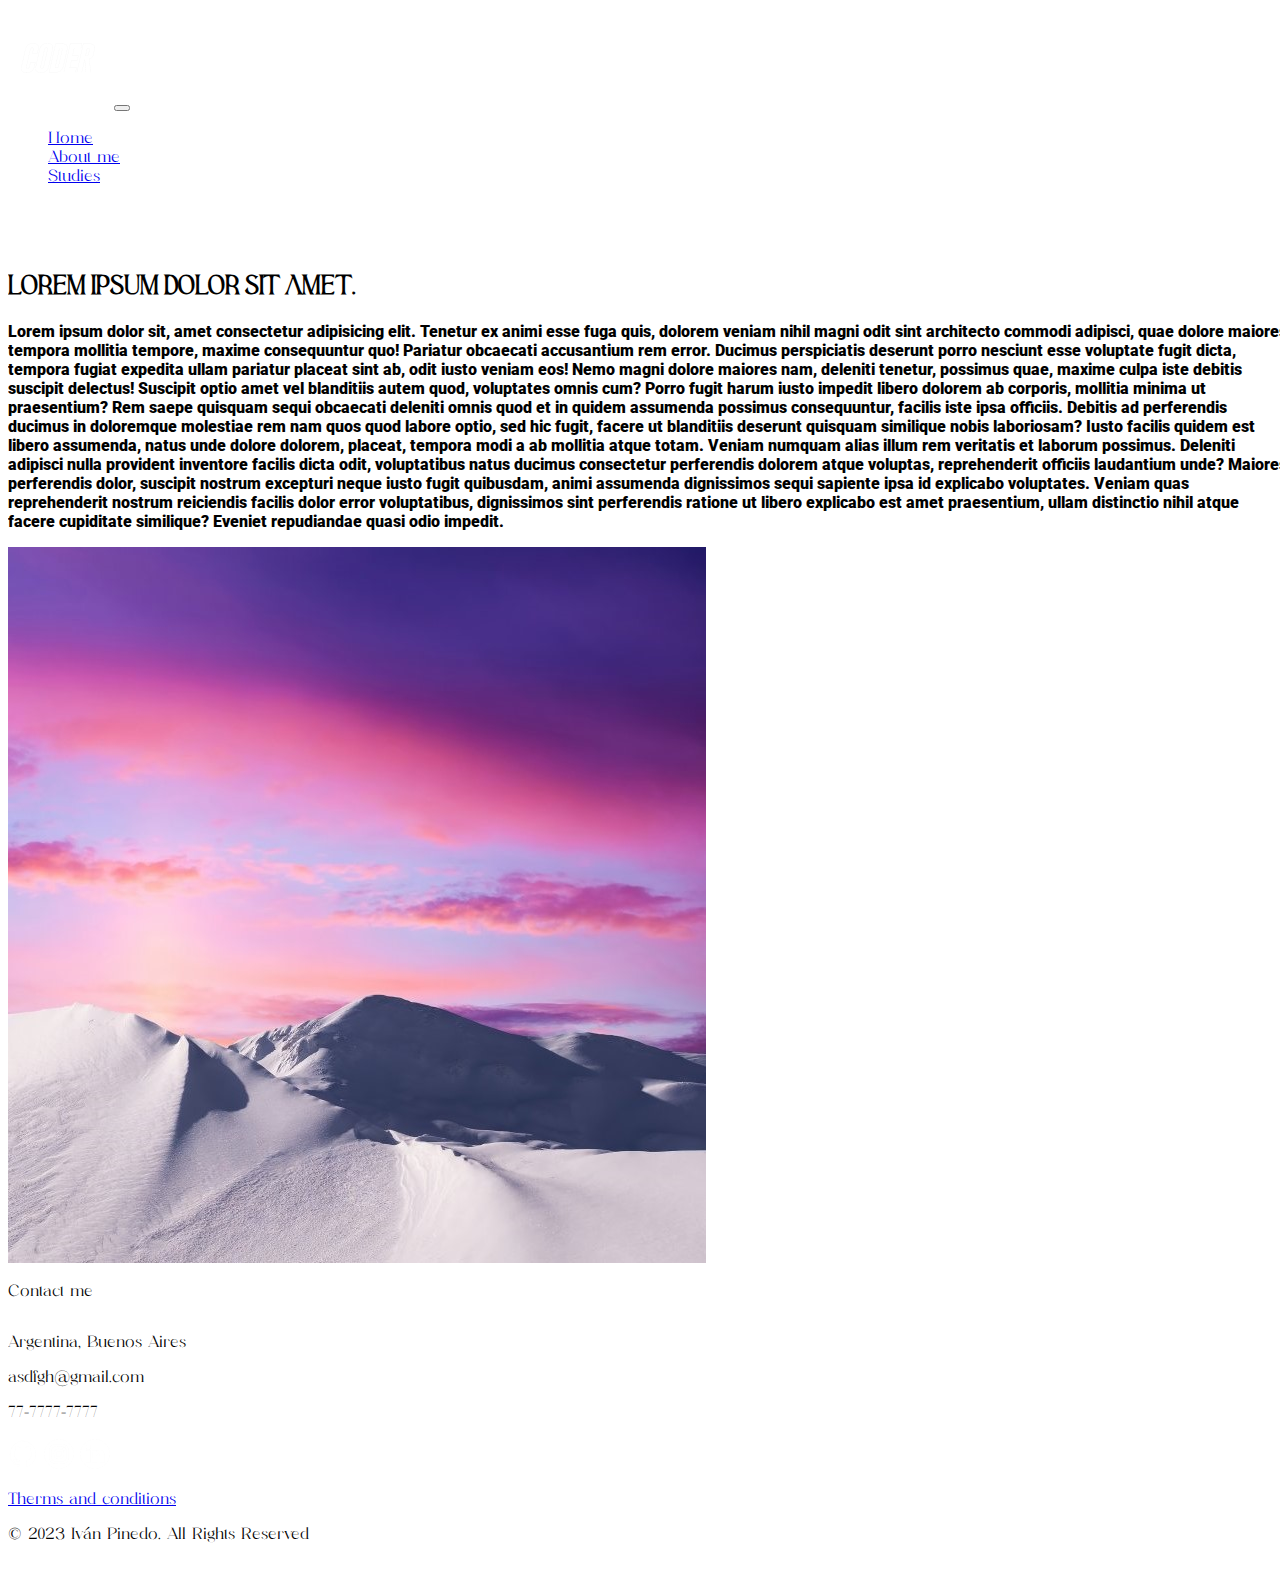
<file: index.html>
<!DOCTYPE html>
<html lang="en">

<head>
    <meta charset="UTF-8">
    <meta name="viewport" content="width=device-width, initial-scale=1.0">
    <link href="https://cdn.jsdelivr.net/npm/bootstrap@5.3.0/dist/css/bootstrap.min.css" rel="stylesheet"
        integrity="sha384-9ndCyUaIbzAi2FUVXJi0CjmCapSmO7SnpJef0486qhLnuZ2cdeRhO02iuK6FUUVM" crossorigin="anonymous">
    <link rel="stylesheet" href="style.css">
    <link rel="preconnect" href="https://fonts.googleapis.com">
<link rel="preconnect" href="https://fonts.gstatic.com" crossorigin>
<link href="https://fonts.googleapis.com/css2?family=Roboto:wght@100&display=swap" rel="stylesheet">
    <title>Coder-Project-2</title>
</head>
<body>
    <header class="container-fluid bg-secondary">
        <nav class="navbar navbar-expand-lg">
            <div class="container-fluid">
                <a class="navbar-brand" href="index.html"><img class="img-fluid" src="asets/Logos/Coder/coder1.png"
                        alt=""></a>
                <button class="navbar-toggler" type="button" data-bs-toggle="collapse" data-bs-target="#navbarScroll"
                    aria-controls="navbarScroll" aria-expanded="false" aria-label="Toggle navigation">
                    <span class="navbar-toggler-icon"></span>
                </button>
                <div class="collapse navbar-collapse bg-secondary" id="navbarScroll">
                    <ul class="navbar-nav me-auto my-2 my-lg-0 navbar-nav-scroll" style="--bs-scroll-height: 100px;">
                        <li class="nav-item">
                            <a class="nav-link fs-5 text-light" aria-current="page" href="index.html">Home</a>
                        </li>
                        <li class="nav-item">
                            <a class="nav-link fs-5 text-light" href="html/about_me.html">About me</a>
                        </li>
                        <li class="nav-item">
                            <a class="nav-link fs-5 text-light" href="#">Studies</a>
                        </li>
                    </ul>
                </div>
            </div>
        </nav>
    </header>
    <main>
        <div class="row">
            <div id="intro" class="col-xs-12 col-md-12 col-lg-6 ms-3 text-start">
                <h2>Lorem ipsum dolor sit amet.</h2>
                <p class="txt col-xs-12 col-sm-12 col-md-12 col-lg-12 col-xl-11 col-xxl-10">Lorem ipsum dolor sit, amet consectetur adipisicing elit. Tenetur ex animi esse fuga quis, dolorem
                    veniam nihil magni odit sint architecto commodi adipisci, quae dolore maiores tempora mollitia
                    tempore, maxime consequuntur quo! Pariatur obcaecati accusantium rem error. Ducimus perspiciatis
                    deserunt porro nesciunt esse voluptate fugit dicta, tempora fugiat expedita ullam pariatur placeat
                    sint ab, odit iusto veniam eos! Nemo magni dolore maiores nam, deleniti tenetur, possimus quae,
                    maxime culpa iste debitis suscipit delectus! Suscipit optio amet vel blanditiis autem quod,
                    voluptates omnis cum? Porro fugit harum iusto impedit libero dolorem ab corporis, mollitia minima ut
                    praesentium? Rem saepe quisquam sequi obcaecati deleniti omnis quod et in quidem assumenda possimus
                    consequuntur, facilis iste ipsa officiis. Debitis ad perferendis ducimus in doloremque molestiae rem
                    nam quos quod labore optio, sed hic fugit, facere ut blanditiis deserunt quisquam similique nobis
                    laboriosam? Iusto facilis quidem est libero assumenda, natus unde dolore dolorem, placeat, tempora
                    modi a ab mollitia atque totam. Veniam numquam alias illum rem veritatis et laborum possimus.
                    Deleniti adipisci nulla provident inventore facilis dicta odit, voluptatibus natus ducimus
                    consectetur perferendis dolorem atque voluptas, reprehenderit officiis laudantium unde? Maiores
                    perferendis dolor, suscipit nostrum excepturi neque iusto fugit quibusdam, animi assumenda
                    dignissimos sequi sapiente ipsa id explicabo voluptates. Veniam quas reprehenderit nostrum
                    reiciendis facilis dolor error voluptatibus, dignissimos sint perferendis ratione ut libero
                    explicabo est amet praesentium, ullam distinctio nihil atque facere cupiditate similique? Eveniet
                    repudiandae quasi odio impedit.
                </p>
            </div>
            <div class=" img-fluid text-center col-xs-12 col-sm-12 col-md-12 col-lg-12 col-xl-5 mt-5 mb-5">
                <!-- cuando pongo pantalla de 992px se ve medio cortada la imagen
                no se como solucionarla  -->
                <img  class="img-fluid" src="asets/img1.jpg" alt="Imagen Paisaje">
            </div>
        </div>
        
    </main>


    <footer class="container-fluid bg-dark">
        <div class="row">
            <div class="col-xs-12 col-md-6 col-lg-4 text-light ms-3">
                <p class="fs-2 mt-4">Contact me</p>
                <div>
                    <p class="mb-1">Argentina, Buenos Aires</p>
                    <p class="mb-1">asdfgh@gmail.com</p>
                    <p class="mb-1">77-7777-7777 </p>
                </div>

            </div>
            <div class="col-xs-12 col-md-6 col-lg-4 text-light text-center text-xs-start text-md-start text-sm-start text-lg-center">
                <div class="mb-3 mt-4">
                    <a href="https://github.com/iv52n"><img src="asets/Footer/github.png" alt=""></a>
                    <a href="https://www.instagram.com/ivan.pinedo_/"><img src="asets/Footer/instagram.png"
                            alt=""></a>
                    <a href="https://www.linkedin.com/in/ivan-pinedo-0a1561261/"><img
                            src="asets/Footer/linkedin.png" alt=""></a>
                </div>
            </div>
            
            <div class="col-xs-12 col-md-6 col-lg-3 text-light text-end">
                <a href="#" class="text-decoration-none text-light">
                    <p class="fs-6  mb-3 mt-4">Therms and conditions</p>
                </a>
                <p class="fs-6 mb-3 mt-4 ">© 2023 Iván Pinedo. All Rights Reserved</p>
            </div>
        </div>
    </footer>


    <script src="https://cdn.jsdelivr.net/npm/bootstrap@5.3.0/dist/js/bootstrap.bundle.min.js"
        integrity="sha384-geWF76RCwLtnZ8qwWowPQNguL3RmwHVBC9FhGdlKrxdiJJigb/j/68SIy3Te4Bkz"
        crossorigin="anonymous"></script>
</body>

</html>
</file>
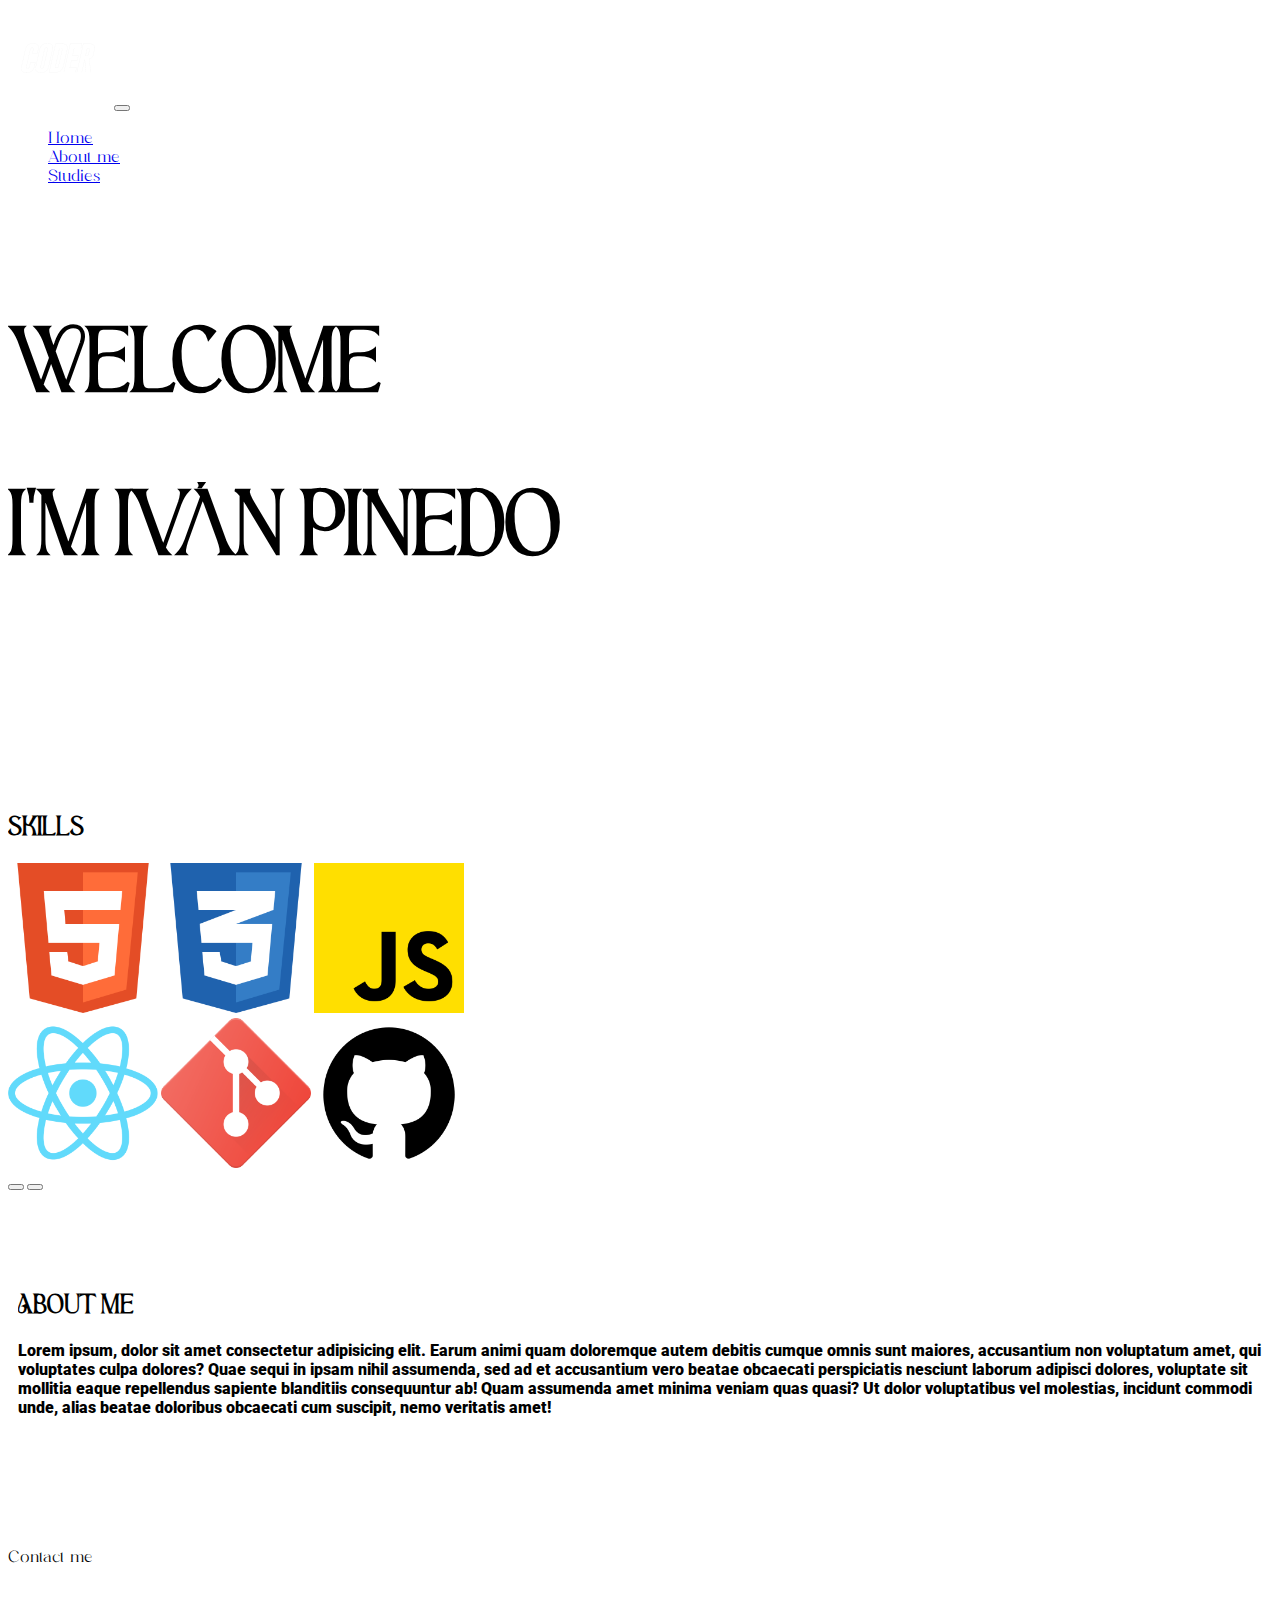
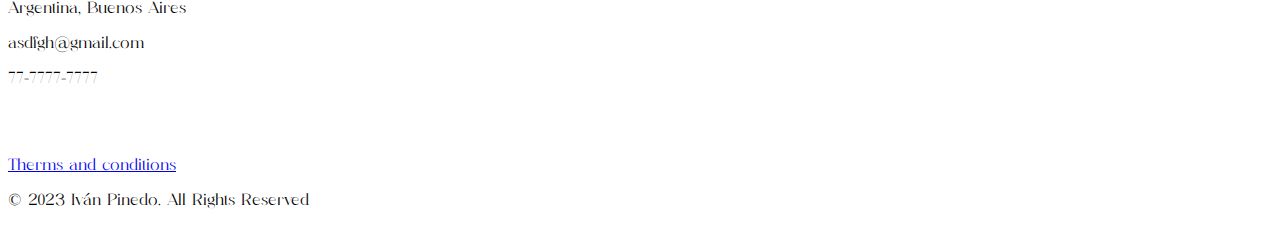
<file: html/about_me.html>
<!DOCTYPE html>
<html lang="en">

<head>
    <meta charset="UTF-8">
    <meta name="viewport" content="width=device-width, initial-scale=1.0">
    <link href="https://cdn.jsdelivr.net/npm/bootstrap@5.3.0/dist/css/bootstrap.min.css" rel="stylesheet"
        integrity="sha384-9ndCyUaIbzAi2FUVXJi0CjmCapSmO7SnpJef0486qhLnuZ2cdeRhO02iuK6FUUVM" crossorigin="anonymous">
    <link rel="stylesheet" href="../style.css">
    <link rel="preconnect" href="https://fonts.googleapis.com">
<link rel="preconnect" href="https://fonts.gstatic.com" crossorigin>
<link href="https://fonts.googleapis.com/css2?family=Roboto:wght@100&display=swap" rel="stylesheet">
    <title>Coder-Project-2</title>
</head>

<body>
    <header class="container-fluid bg-secondary">
        <nav class="navbar navbar-expand-lg">
            <div class="container-fluid">
                <a class="navbar-brand" href="../index.html"><img class="img-fluid"
                        src="../asets/Logos/Coder/coder1.png" alt=""></a>
                <button class="navbar-toggler" type="button" data-bs-toggle="collapse" data-bs-target="#navbarScroll"
                    aria-controls="navbarScroll" aria-expanded="false" aria-label="Toggle navigation">
                    <span class="navbar-toggler-icon"></span>
                </button>
                <div class="collapse navbar-collapse bg-secondary" id="navbarScroll">
                    <ul class="navbar-nav me-auto my-2 my-lg-0 navbar-nav-scroll" style="--bs-scroll-height: 100px;">
                        <li class="nav-item">
                            <a class="nav-link fs-5 text-light" aria-current="page" href="../index.html">Home</a>
                        </li>
                        <li class="nav-item">
                            <a class="nav-link fs-5 text-light" href="about_me.html">About me</a>
                        </li>
                        <li class="nav-item">
                            <a class="nav-link fs-5 text-light" href="#">Studies</a>
                        </li>
                    </ul>
                </div>
            </div>
        </nav>
    </header>
    <main>
        <div id="welcome" class="text-center">
            <h2>Welcome</h2>
            <h2>I'm Iván Pinedo</h2>
        </div>
        <div id="skills">
            <div id="carouselExampleDark" class="carousel carousel-dark slide ">
                <h2  class="text-center fs-1">Skills</h2>
                <div class="carousel-inner text-center">
                    <div class="carousel-item active">
                        <img src="../asets/Html,css,etc/html.png" class="img" alt="html">
                        <img src="../asets/Html,css,etc/css.png" class="img" alt="css">
                        <img src="../asets/Html,css,etc/java.png" class="img" alt="javascript">
                    </div>
                    <div class="carousel-item">
                        <img src="../asets/Html,css,etc/react.png" class="img" alt="react">
                        <img src="../asets/Html,css,etc/git.png" class="img" alt="Git">
                        <img src="../asets/Html,css,etc/github.png" class="img" alt="Github">
                    </div>
                </div>
                <button class="carousel-control-prev" type="button" data-bs-target="#carouselExampleDark"
                    data-bs-slide="prev">
                    <span class="carousel-control-prev-icon" aria-hidden="true"></span>
                </button>
                <button class="carousel-control-next" type="button" data-bs-target="#carouselExampleDark"
                    data-bs-slide="next">
                    <span class="carousel-control-next-icon" aria-hidden="true"></span>
                </button>
            </div>
        </div>
        

        <div id="about">
            <h2 class="fs-1 abm">About me</h2>
            <p  class="fs-4 abm txt">Lorem ipsum, dolor sit amet consectetur adipisicing elit. Earum animi quam doloremque
                autem debitis cumque omnis sunt maiores, accusantium non voluptatum amet, qui voluptates culpa dolores?
                Quae sequi in ipsam nihil assumenda, sed ad et accusantium vero beatae obcaecati perspiciatis nesciunt
                laborum adipisci dolores, voluptate sit mollitia eaque repellendus sapiente blanditiis consequuntur ab!
                Quam assumenda amet minima veniam quas quasi? Ut dolor voluptatibus vel molestias, incidunt commodi
                unde, alias beatae doloribus obcaecati cum suscipit, nemo veritatis amet!
            </p>
        </div>
    </main>

    <footer class="container-fluid bg-dark">
        <div class="row">
            <div class="col-xs-12 col-md-6 col-lg-4 text-light ms-3">
                <p class="fs-2 mt-4">Contact me</p>
                <div>
                    <p class="mb-1">Argentina, Buenos Aires</p>
                    <p class="mb-1">asdfgh@gmail.com</p>
                    <p class="mb-1">77-7777-7777 </p>
                </div>

            </div>
            <div class="col-xs-12 col-md-6 col-lg-4 text-light text-center text-md-start text-sm-start text-lg-center">
                <div class="mb-3 mt-4">
                    <a href="https://github.com/iv52n"><img src="/asets/Footer/github.png" alt=""></a>
                    <a href="https://www.instagram.com/ivan.pinedo_/"><img src="/asets/Footer/instagram.png" alt=""></a>
                    <a href="https://www.linkedin.com/in/ivan-pinedo-0a1561261/"><img src="/asets/Footer/linkedin.png"
                            alt=""></a>
                </div>
            </div>

            <div class="col-xs-12 col-md-6 col-lg-3 text-light text-end">
                <a href="#" class="text-decoration-none text-light">
                    <p class="fs-6  mb-3 mt-4">Therms and conditions</p>
                </a>
                <p class="fs-6 mb-3 mt-4 ">© 2023 Iván Pinedo. All Rights Reserved</p>
            </div>
        </div>
    </footer>

    <script src="https://cdn.jsdelivr.net/npm/bootstrap@5.3.0/dist/js/bootstrap.bundle.min.js"
        integrity="sha384-geWF76RCwLtnZ8qwWowPQNguL3RmwHVBC9FhGdlKrxdiJJigb/j/68SIy3Te4Bkz"
        crossorigin="anonymous"></script>
</body>

</html>
</file>
<file: style.css>
*{
    overflow-x: hidden;
}
@font-face {
    font-family: "vision";
    src: url(asets/Fonts/aesthetic/Aesthetic-Regular.otf);
}
@font-face {
    font-family: "mafi";
    src: url(asets/Fonts/mafisha/Mafisha.otf);
}
header, footer{
    font-family: "mafi";
    width: 100%;
}
body{
    width: 100%;
}
.txt{
    font-family: 'Roboto', sans-serif;
    font-weight: 900;
}
#intro{
    margin-top: 50px !important;
}
#intro h2{
    font-family: "vision";
}
main{
    height: 100%;
}
.img{
    width: 150px;
}
#welcome{
    font-family: "vision";
    margin-top: 50px ;
}
#welcome h2{
    font-size: 5rem;
}
#skills{
    font-family: "vision";
    margin-top: 150px ;
}
#about{
    margin-top: 100px !important;
    margin-bottom: 100px !important;
    margin-left: 10px;
}
#about h2{
    font-family: "vision";

}
.abm{
    margin-top: 0px ;
    
}
</file>
